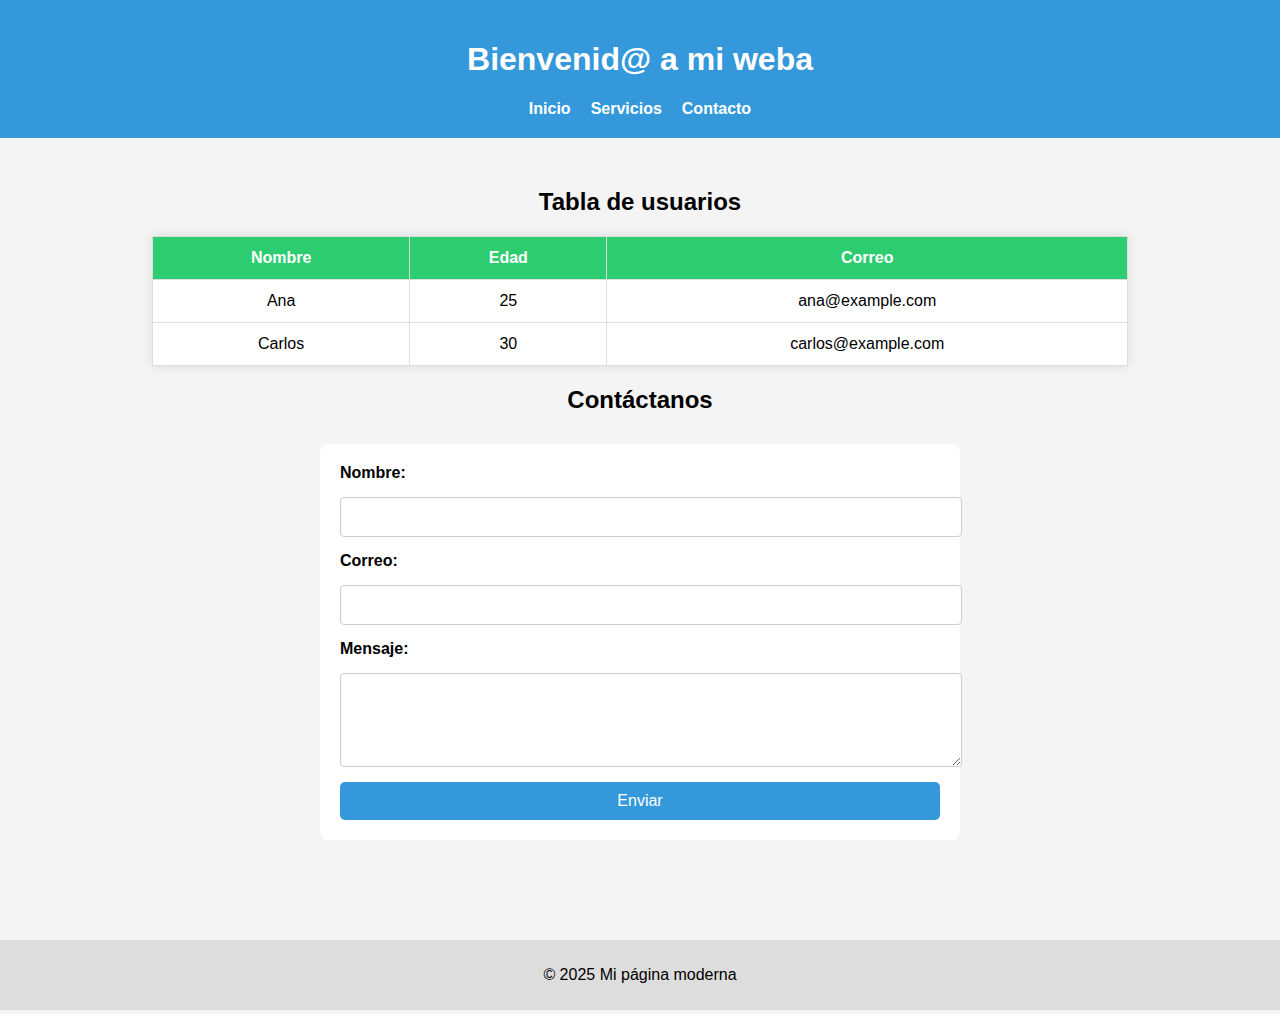
<file: index.html>
<!DOCTYPE html>
<html lang="es">
<head>
  <meta charset="UTF-8">
  <title>Mi página moderna</title>
  <link rel="stylesheet" href="tabla.css">
</head>
<body>
  <header>
    <h1>Bienvenid@ a mi weba</h1>
    <nav>
      <ul>
        <li><a href="#">Inicio</a></li>
        <li><a href="#">Servicios</a></li>
        <li><a href="#">Contacto</a></li>
      </ul>
    </nav>
  </header>

  <main>
    <h2>Tabla de usuarios</h2>
    <table>
      <tr>
        <th>Nombre</th>
        <th>Edad</th>
        <th>Correo</th>
      </tr>
      <tr>
        <td>Ana</td>
        <td>25</td>
        <td>ana@example.com</td>
      </tr>
      <tr>
        <td>Carlos</td>
        <td>30</td>
        <td>carlos@example.com</td>
      </tr>
     
    </table>
     <h2>Contáctanos</h2>
    <form action="#" method="post">
        <label for="nombre">Nombre:</label>
        <input type="text" id="nombre" name="nombre" required>

        <label for="correo">Correo:</label>
        <input type="email" id="correo" name="correo" required>

        <label for="mensaje">Mensaje:</label>
        <textarea id="mensaje" name="mensaje" rows="4" required></textarea>

        <button type="submit">Enviar</button>
    </form>
  </main>

  <footer>
    <p>&copy; 2025 Mi página moderna</p>
  </footer>
</body>
</html>
</file>
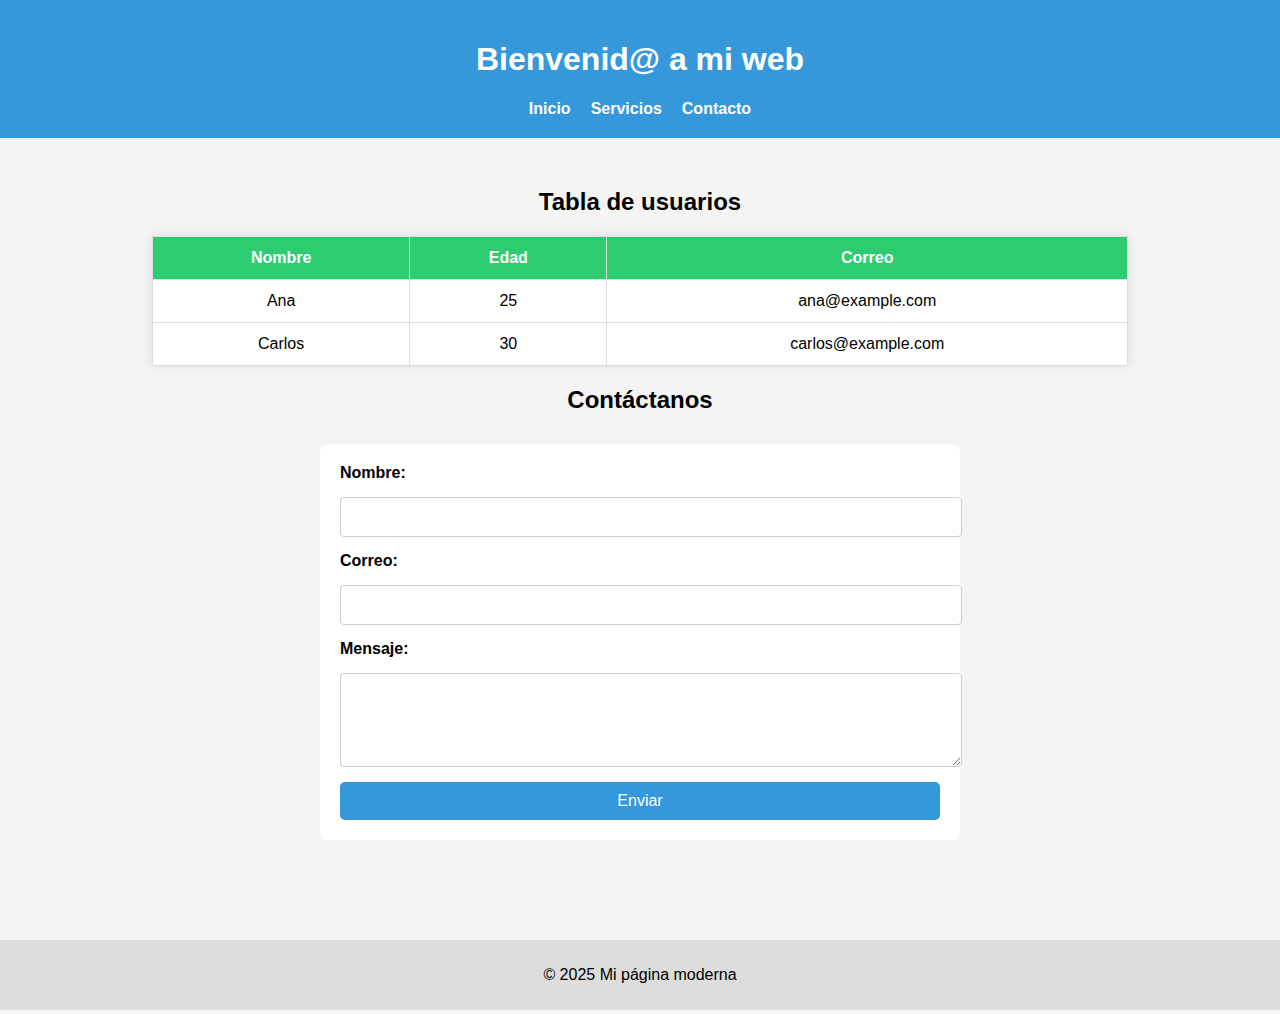
<file: tabla.html>
<!DOCTYPE html>
<html lang="es">
<head>
  <meta charset="UTF-8">
  <title>Mi página moderna</title>
  <link rel="stylesheet" href="tabla.css">
</head>
<body>
  <header>
    <h1>Bienvenid@ a mi web</h1>
    <nav>
      <ul>
        <li><a href="#">Inicio</a></li>
        <li><a href="#">Servicios</a></li>
        <li><a href="#">Contacto</a></li>
      </ul>
    </nav>
  </header>

  <main>
    <h2>Tabla de usuarios</h2>
    <table>
      <tr>
        <th>Nombre</th>
        <th>Edad</th>
        <th>Correo</th>
      </tr>
      <tr>
        <td>Ana</td>
        <td>25</td>
        <td>ana@example.com</td>
      </tr>
      <tr>
        <td>Carlos</td>
        <td>30</td>
        <td>carlos@example.com</td>
      </tr>
     
    </table>
     <h2>Contáctanos</h2>
    <form action="#" method="post">
        <label for="nombre">Nombre:</label>
        <input type="text" id="nombre" name="nombre" required>

        <label for="correo">Correo:</label>
        <input type="email" id="correo" name="correo" required>

        <label for="mensaje">Mensaje:</label>
        <textarea id="mensaje" name="mensaje" rows="4" required></textarea>

        <button type="submit">Enviar</button>
    </form>
  </main>

  <footer>
    <p>&copy; 2025 Mi página moderna</p>
  </footer>
</body>
</html>
</file>
<file: tabla.css>
body {
  margin: 0;
  font-family: 'Segoe UI', sans-serif;
  background-color: #f4f4f4;
}

header {
  background-color: #3498db;
  color: white;
  padding: 20px 0;
  text-align: center;
}

nav ul {
  list-style: none;
  padding: 0;
  margin: 10px 0 0 0;
  display: flex;
  justify-content: center;
  gap: 20px;
}

nav ul li a {
  color: white;
  text-decoration: none;
  font-weight: bold;
}

main {
  padding: 30px;
  text-align: center;
}

table {
  width: 80%;
  margin: 0 auto;
  border-collapse: collapse;
  background-color: white;
  box-shadow: 0 0 10px rgba(0,0,0,0.1);
}

th, td {
  padding: 12px 15px;
  border: 1px solid #ddd;
}

th {
  background-color: #2ecc71;
  color: white;
}
form {
  width: 80%;
  max-width: 600px;
  margin: 30px auto;
  display: flex;
  flex-direction: column;
  gap: 15px;
  background-color: white;
  padding: 20px;
  border-radius: 8px;
}

form label {
  font-weight: bold;
  text-align: left;
}

form input,
form textarea {
  padding: 10px;
  border: 1px solid #ccc;
  border-radius: 4px;
  font-size: 16px;
  width: 100%;
}

form button {
  background-color: #3498db;
  color: white;
  padding: 10px;
  border: none;
  font-size: 16px;
  border-radius: 5px;
  cursor: pointer;
  transition: background-color 0.3s;
}

form button:hover {
  background-color: #2c80b4;
}
footer {
  background-color: #ddd;
  text-align: center;
  padding: 10px;
  margin-top: 40px;
}
</file>
